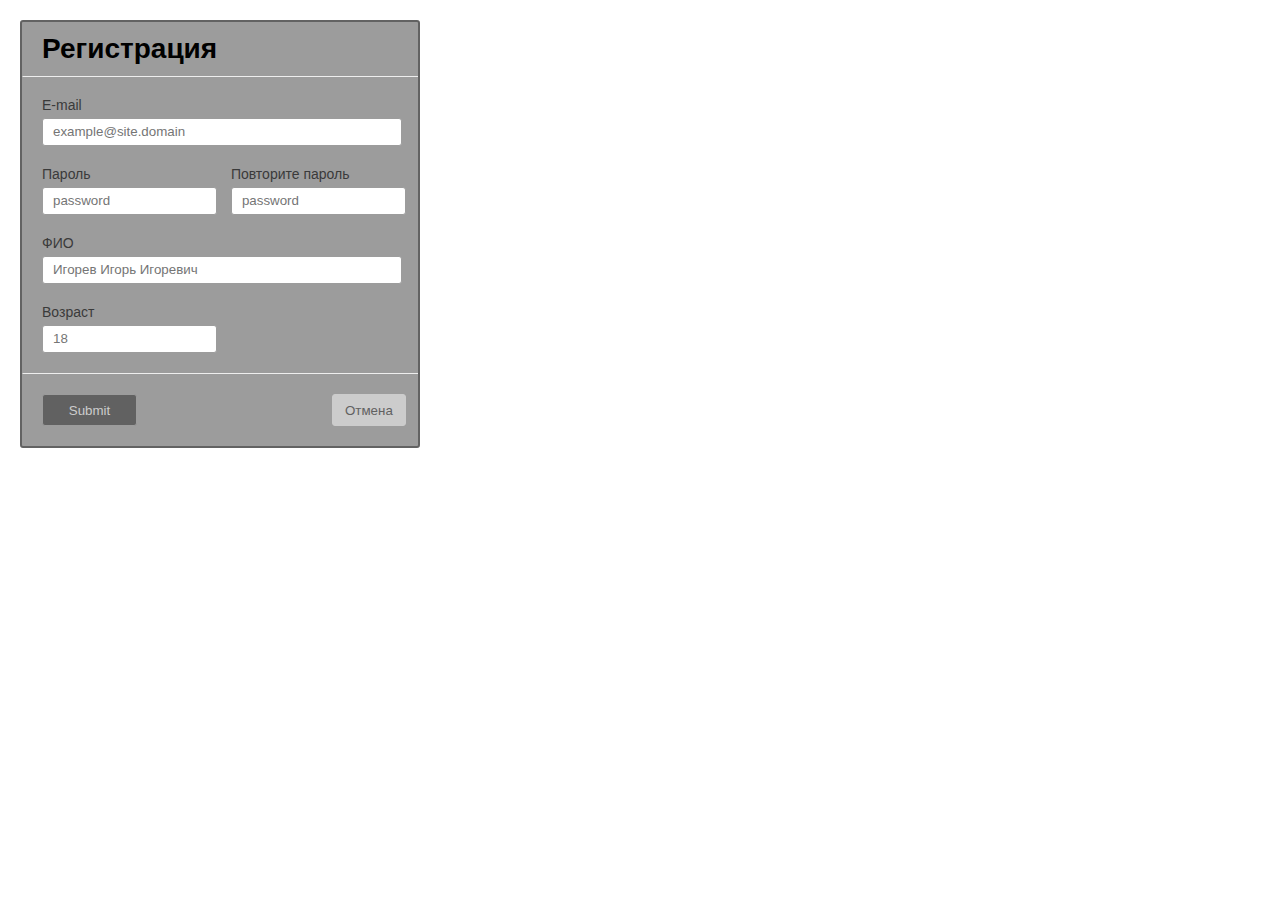
<file: 2.Registration/index.html>
<!DOCTYPE html>
<html>
<head>
    <meta charset='utf-8'>
    <meta http-equiv='X-UA-Compatible' content='IE=edge'>
    <title>Registration</title>
    <link rel='stylesheet'  href='style.css'>
</head>
<body>
    <div class="container">
        <h1>Регистрация</h1>
        <hr class="solid" >
        <form action="#" method="get">
            <div class="email">
            <label for="email-field">E-mail</label><br>
            <input type="email" name="email" id="email-field" placeholder="example@site.domain"><br>
            </div>

            <div class="password">
            <label for="password-field">Пароль</label><br>
            <input type="password" name="password" id="password-field" placeholder="password">
            </div>
            
            <div class="password-repeat">
            <label for="password-repeat-field">Повторите пароль</label><br>
            <input type="password" name="password-repeat" id="password-repeat-field" placeholder="password">
            </div>

            <div class="full-name">
            <label for="full-name-field">ФИО</label><input type="text" name="full-name" id="full-name-field" placeholder="Игорев Игорь Игоревич">
            </div>

            <div class="age">
            <label for="age-field">Возраст</label><br><input type="text" name="age" id="age-field" placeholder="18">
            </div>

            <hr class="solid" >

            <div class="controls">
            <input type="submit" class="submit">
            <button class="button" type="button">Отмена</button>
            </div>
        </form>
    </div>
    
</body>
</html>
</file>
<file: 2.Registration/style.css>
body {
    font-family: 'Roboto', sans-serif;
    font-style: normal;
    font-weight: normal;
    font-size: 14px;
    line-height: 16px;
    margin: 20px;
    
    color: #3A3A3A;
    width: 400px;
    height: 448px;
}

.container {
   
    background: #9C9C9C;
    border: 2px solid #626262;
    box-sizing: border-box;
    border-radius: 3px;

    width: 400px;
    height: 428px;
    
   
}
h1 {
    padding: 0 20px;
    color: black;
    
}

hr.solid {
    position: relative;
    border-top: #C4C4C4;
    margin-bottom: 20px;
    
}

input {
    background: #FFFFFF;
    border: 1px solid #9C9C9C;
    box-sizing: border-box;
    border-radius: 3px;
}

.email {
    margin: 20px 20px;
}

.password {
    margin-left: 20px;
    margin-right: 10px;
}

.password,
.password-repeat {
    display: inline-block;
}

.full-name {
    margin: 20px;
}

.age {
    margin-left:20px;
    margin-bottom: 20px;
}
#email-field {
    width: 360px;
    height: 28px;
    margin-top:5px;
}

#password-field {
    width: 175px;
    height: 28px;
    margin-top: 5px;
}

#password-repeat-field {
    width: 175px;
    height: 28px;
    margin-top: 5px;
}

#full-name-field{
    width: 360px;
    height: 28px;
    margin-top: 5px;
}

#age-field {
    width: 175px;
    height: 28px;
    margin-top: 5px;
    
}

.submit {
    margin-left: 20px;
    margin-right: 191px;
    padding: 8px 12px;
    width: 95px;
    height: 32px;

    background: #616161;

    box-sizing: border-box;
    
    color: #cccccc;
}

.button {
    padding: 8px 12px;

    width: 74px;
    height: 32px;

    background: #CCCCCC;
    border: 1px solid #CCCCCC;
    box-sizing: border-box;
    border-radius: 3px;
    color: #616161;
}


#email-field,
#password-field,
#password-repeat-field,
#full-name-field,
#age-field {
    padding: 6px 10px;
}
</file>
